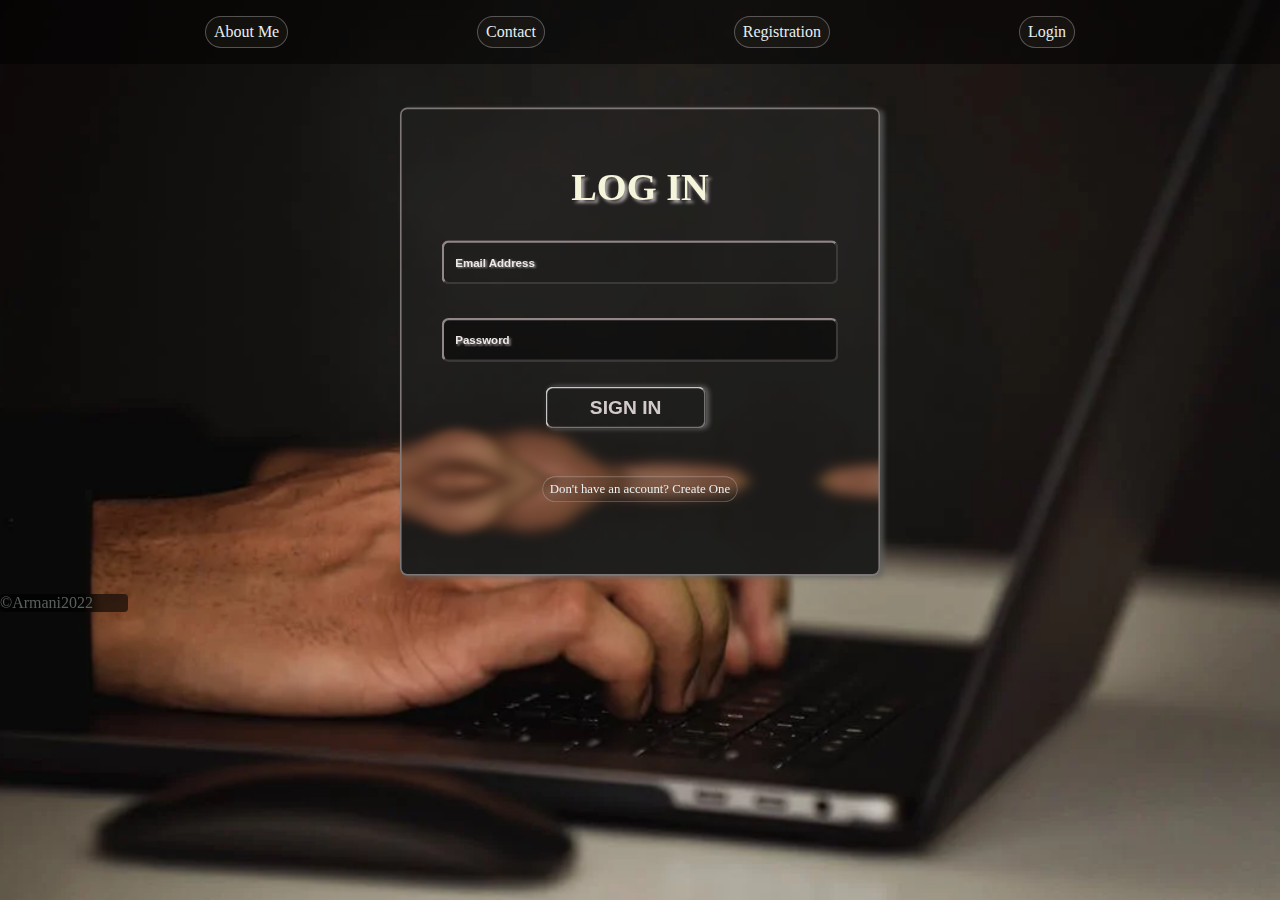
<file: MyWebsitee/HTML/Login.html>
<!-- @format -->

<!DOCTYPE html>
<html lang="en">
	<head>
		<meta charset="UTF-8" />
		<meta http-equiv="X-UA-Compatible" content="IE=edge" />
		<meta name="viewport" content="width=device-width, initial-scale=1.0" />
		<link rel="stylesheet" href="../CSS/login.css" />
		<title>Login Page</title>
	</head>
	<body>
		<header>
			<nav class="navbar">
				<a href="../index.html">About Me</a>
				<a href="../HTML/contact.html">Contact</a>
				<a href="../HTML/registration.html">Registration</a>
				<a href="#">Login</a>
			</nav>
		</header>
		<main>
			<div class="forms">
				<form action="#">
					<div class="form-title">LOG IN</div>
					<div class="form-inputs">
						<input
							class="form-input"
							type="email"
							name="email"
							autofocus
							id="email"
							placeholder="Email Address"
							required
						/>
					</div>
					<div class="form-inputs">
						<input
							class="form-input"
							type="password"
							name="password"
							id="email"
							placeholder="Password"
							required
						/>
						
					</div>
					<div class="form-item">
						<button action="./"class="form-button" type="submit">SIGN IN</button>
					</div>
					<p class="form-text">
						<a href="../HTML/registration.html" class="form-link"
							>Don't have an account? Create One</a
						>
					</p>
				</form>
			</div>
		</main>
		<footer>&copy;Armani2022</footer>
	</body>
</html>
</file>
<file: MyWebsitee/CSS/login.css>
/** @format */

* {
	margin: 0;
	padding: 0;
	box-sizing: border-box;
}
body {
	background: url("../IMAGES/pexels-photo-5926378.webp") no-repeat center fixed;
	background-size: cover;
	position: absolute;
	font-family: Georgia, "Times New Roman", Times, serif;
	color: beige;
	width: 100%;
}
header {
	background-color: rgba(0, 0, 0, 0.478);
	display: inline-block;
	align-items: center;
	width: 100%;
	margin-bottom: 25px;
}
.navbar {
	display: flex;
	justify-content: space-evenly;
	width: 100%;
	padding: 1em;
}
a {
	background-color: rgba(65, 59, 50, 0.189);
	text-decoration: none;
	border: 1px solid rgba(220, 220, 220, 0.33);
	color: #e7eff1;

	padding: 6px 8px;

	border-radius: 18px;
}
a:hover {
	text-decoration: none;
	color: #ffffff;
	background-color: rgba(93, 91, 91, 0.479);
	cursor: pointer;
}
a:active {
	text-decoration: none;
	background-color: #5a5e5d;
	cursor: pointer;
}
main {
	display: flex;
	align-items: center;
	justify-content: center;
	transform: scale(80%);
}
.forms {
	border: 2px solid rgba(138, 130, 130, 0.893);
	box-shadow: 4px 3px 6px #616362b5;
	border-radius: 9px;
	background: #2d2e2e3a;
	width: 100%;
	max-width: 600px;
	min-height: 500px;
	margin: -40px 180px;
	padding: 50px;
	backdrop-filter: blur(5px);
}
.form {
	box-sizing: border-box;
	line-height: 1.5;
}
.form-title {
	font-size: 3rem;
	font-weight: 600;
	text-shadow: 4px 4px 4px rgb(167, 160, 160);
	text-align: center;
	padding: 9px 0;
	margin: 10px 0;
}
.form-inputs {
	font-weight: 600;
	padding: 9px 0;
	text-shadow: 2px 2px 3px rgb(163, 158, 158);
}
.form-input {
	-webkit-appearance: none;
	width: 100%;
	font-weight: 600;
	padding: 9px 0;
	margin: 12px 0;

	padding: 0.8em;
	font-size: 1.1rem;
	font-family: sans-serif;
	outline: none;
	border: 3px outset rgb(146, 135, 135);
	border-radius: 9px;
	background: rgba(0, 0, 0, 0.427);
	color: rgb(244, 240, 240);
	transition: background 0.25s, border-color 0.25s, color 0.25s;
}
.form-input:focus {
	background: rgba(25, 25, 25, 0.308);
}
.form-input:hover {
	background: rgba(55, 55, 55, 0.308);
}
.form-input::placeholder {
	font-size: 0.9rem;
	color: rgb(238, 232, 232);
	text-shadow: 2px 2px 3px rgba(163, 158, 158, 0.885);
}
.form-button {
	font-family: sans-serif;
	font-weight: 600;
	font-size: 1.5rem;
	padding: 10px 45px;
	min-width: 200px;
	margin: 10px 0 20px 130px;

	color: rgba(213, 204, 204, 0.992);
	background: transparent;
	border: 2px outset rgb(199, 199, 201);
	outline: none;
	cursor: pointer;
	border-radius: 9px;
	box-shadow: 4px 0px 7px rgb(98, 94, 94);
}
.form-button:hover {
	background: rgba(224, 223, 223, 0.414);
	color: black;
	box-shadow: 4px 0px 7px rgb(190, 166, 166);
	transition: 0.5s;
}
.form-button:active {
	background: transparent;
}
.form-text,
.form-link {
	display: flex;
	align-items: center;
	justify-content: center;
	margin: 20px 0;
}
.form-link:hover {
	background: rgba(224, 223, 223, 0.312);
	color: black;
	box-shadow: 4px 0px 7px rgb(190, 166, 166);
	transition: 0.5s;
}
.form-link:active {
	background: rgba(237, 236, 236, 0.312);
	color: black;
	transition: 0.5s;
}
footer {
	background: rgba(0, 0, 0, 0.592);
	backdrop-filter: blur(5px);
	color: rgb(88, 96, 92);
	width: 10%;
	border-radius: 4px;
}
</file>
